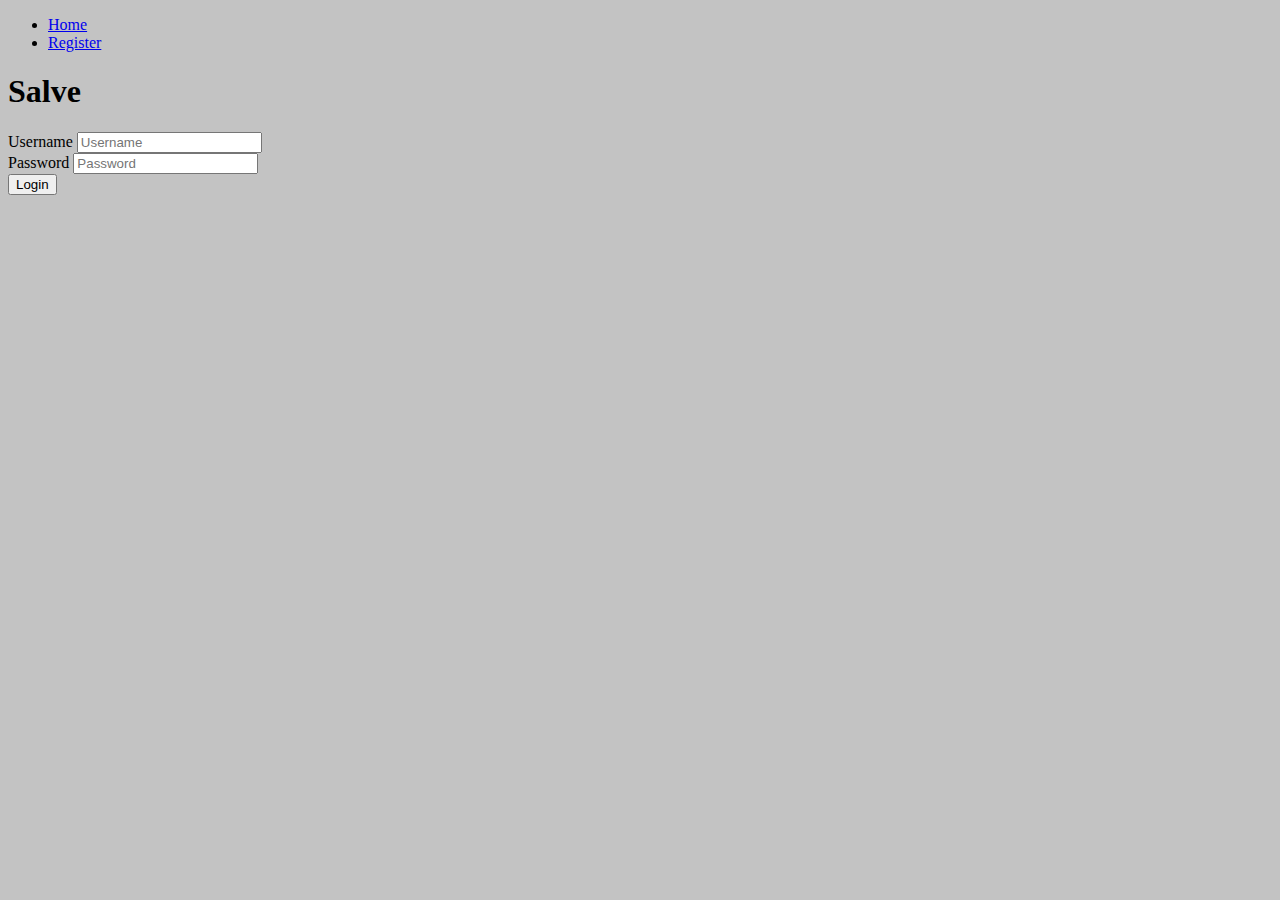
<file: index.html>
<!DOCTYPE html>
<html lang="en">
  <head>
    <!-- Required meta tags -->
    <meta charset="utf-8" />
    <meta name="viewport" content="width=device-width, initial-scale=1" />

    <!-- CSS -->
    <link
      href="https://cdn.jsdelivr.net/npm/bootstrap@5.0.1/dist/css/bootstrap.min.css"
      rel="stylesheet"
      integrity="sha384-+0n0xVW2eSR5OomGNYDnhzAbDsOXxcvSN1TPprVMTNDbiYZCxYbOOl7+AMvyTG2x"
      crossorigin="anonymous"
    />
    <link rel="stylesheet" href="css/style.css" />
    <title>Seeing how far i get</title>
  </head>
  <body>
    <!-- Header -->
    <header>
      <nav class="navbar navbar-expand-lg navbar-light bg-light d-flex">
        <div class="container-fluid">
          <ul
            class="navbar-nav me-auto mb-2 mb-lg-0 mx-auto justify-content-center"
          >
            <li class="nav-item">
              <a class="nav-link active" aria-current="page" href="index.html">Home</a>
            </li>
            <li class="nav-item">
              <a class="nav-link" href="#">Register</a>
            </li>
          </ul>
        </div>
      </nav>
    </header>
    <!-- End Header -->
    <h1 class="d-flex justify-content-center">Salve</h1>
    <!-- Login -->
    <div class="d-flex justify-content-center mt-5">
      <form class="row g-3" id="form" novalidate>
        <div class="col-auto">
          <label for="username" class="visually-hidden">Username</label>
          <input type="text" id="username" class="form-control"  placeholder="Username">
        </div>
        <div class="col-auto">
          <label for="password" class="visually-hidden">Password</label>
          <input type="password" id="password" class="form-control" placeholder="Password">
        </div>
        <div class="col-auto">
          <button onclick="login()" type="submit" class="btn btn-primary mb-3">Login</button>
        </div>
      </form>
  </div>
    <!-- End Login -->
    <script
      src="https://cdn.jsdelivr.net/npm/bootstrap@5.0.1/dist/js/bootstrap.bundle.min.js"
      integrity="sha384-gtEjrD/SeCtmISkJkNUaaKMoLD0//ElJ19smozuHV6z3Iehds+3Ulb9Bn9Plx0x4"
      crossorigin="anonymous"
    ></script>
    <script src="js/login.js"></script>
  </body>
</html>
</file>
<file: css/style.css>
body {
    background-color: rgba(128, 128, 128, 0.473);
}
</file>
